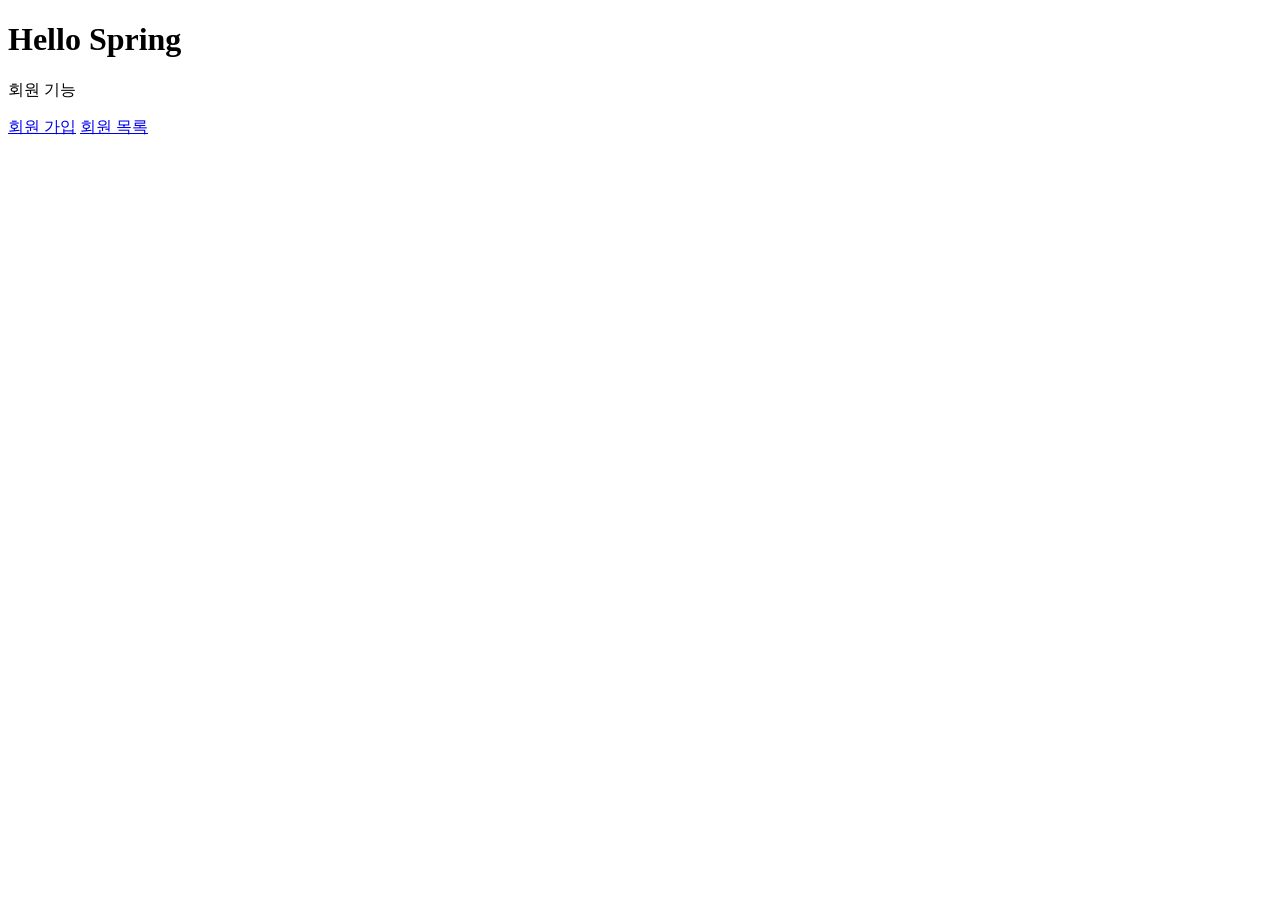
<file: Spring_Basic/hello-spring/src/main/resources/templates/home.html>
<!DOCTYPE HTML>
<html xmlns:th="http://www.thymeleaf.org">
<body>
<div class="container">
    <div>
        <h1>Hello Spring</h1>
        <p>회원 기능</p>
        <p>
            <a href="/members/new">회원 가입</a>
            <a href="/members">회원 목록</a>
        </p>
    </div></div> <!-- /container -->
</body>
</html>
</file>
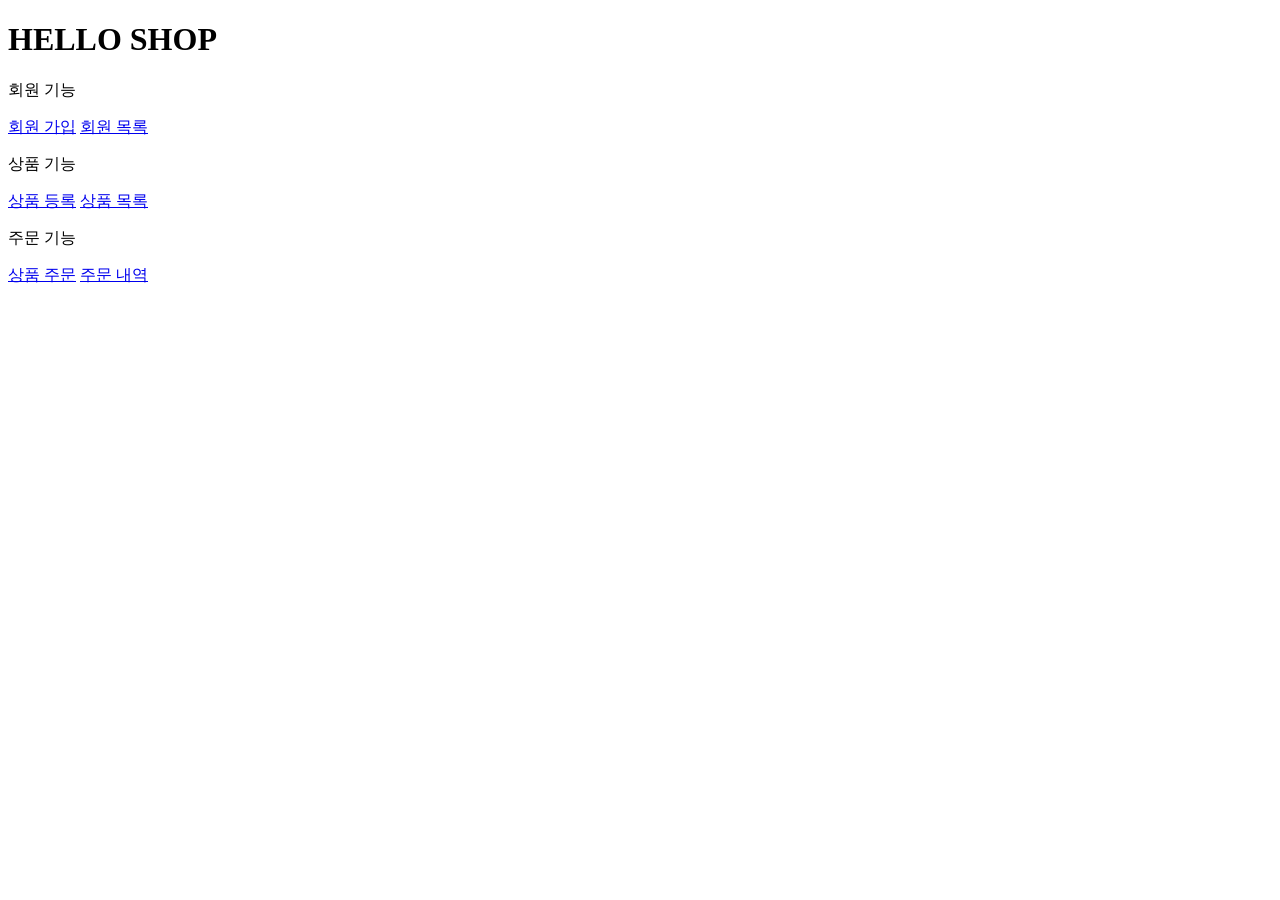
<file: Spring_JPA_1/jpashop/src/main/resources/templates/home.html>
<!DOCTYPE HTML>
<html xmlns:th="http://www.thymeleaf.org">
<head th:replace="fragments/header :: header">
    <title>Hello</title>
    <meta http-equiv="Content-Type" content="text/html; charset=UTF-8" />
</head>
<body>
<div class="container">
    <div th:replace="fragments/bodyHeader :: bodyHeader" />
    <div class="jumbotron">
        <h1>HELLO SHOP</h1>
        <p class="lead">회원 기능</p>
        <p>
            <a class="btn btn-lg btn-secondary" href="/members/new">회원 가입</a>
            <a class="btn btn-lg btn-secondary" href="/members">회원 목록</a>
        </p>
        <p class="lead">상품 기능</p>
        <p>
            <a class="btn btn-lg btn-dark" href="/items/new">상품 등록</a>
            <a class="btn btn-lg btn-dark" href="/items">상품 목록</a>
        </p>
        <p class="lead">주문 기능</p>
        <p>
            <a class="btn btn-lg btn-info" href="/order">상품 주문</a>
            <a class="btn btn-lg btn-info" href="/orders">주문 내역</a>
        </p>
    </div>
    <div th:replace="fragments/footer :: footer" />
</div> <!-- /container --></body>
</html>
</file>
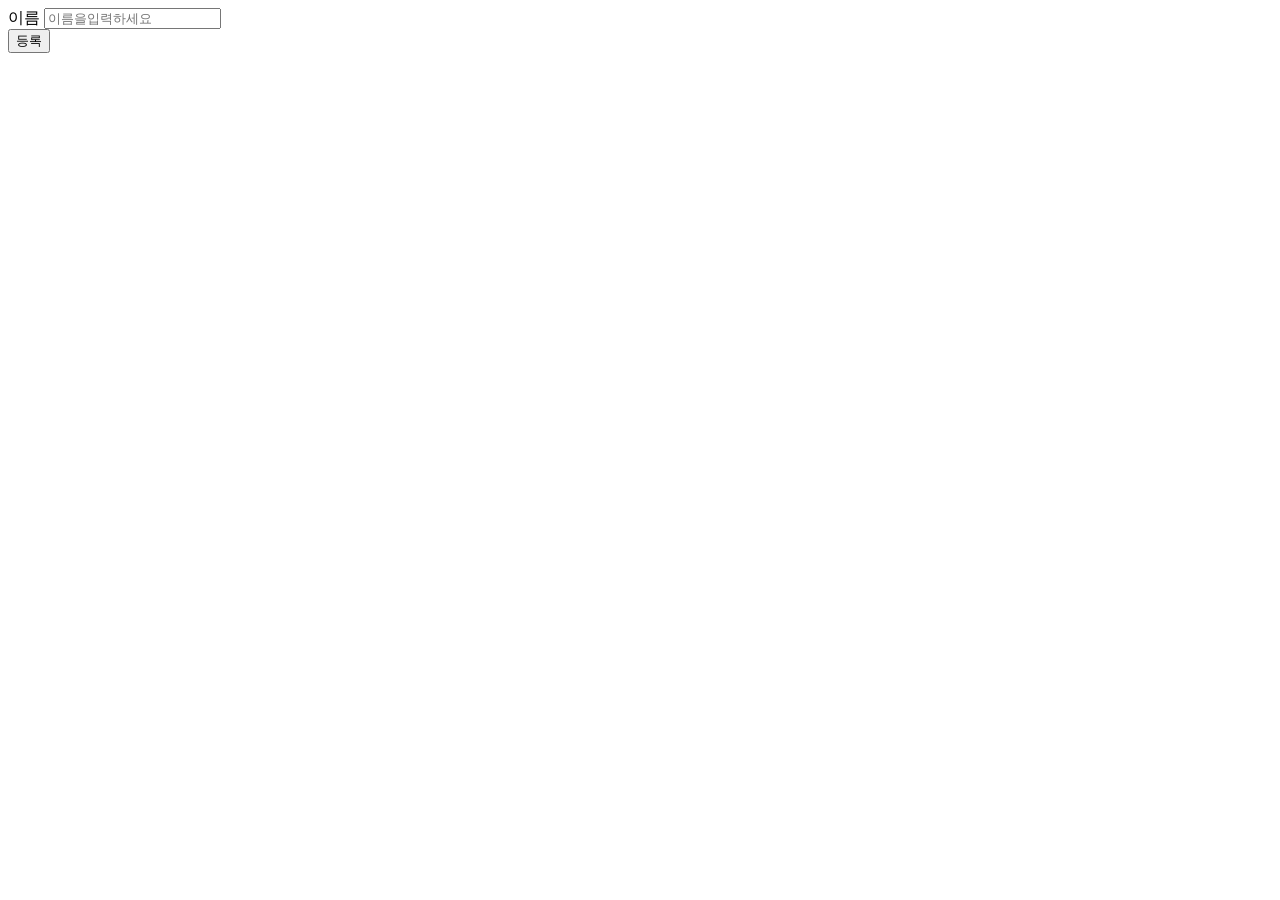
<file: Spring_Basic/hello-spring/src/main/resources/templates/members/createMemberForm.html>
<!DOCTYPE HTML>
<html xmlns:th="http://www.thymeleaf.org"><body>
<div class="container">
    <form action="/members/new" method="post">
        <div class="form-group">
            <label for="name">이름</label>
            <input type="text" id="name" name="name" placeholder="이름을
입력하세요">
        </div>
        <button type="submit">등록</button>
    </form>
</div> <!-- /container -->
</body>
</html>
</file>
